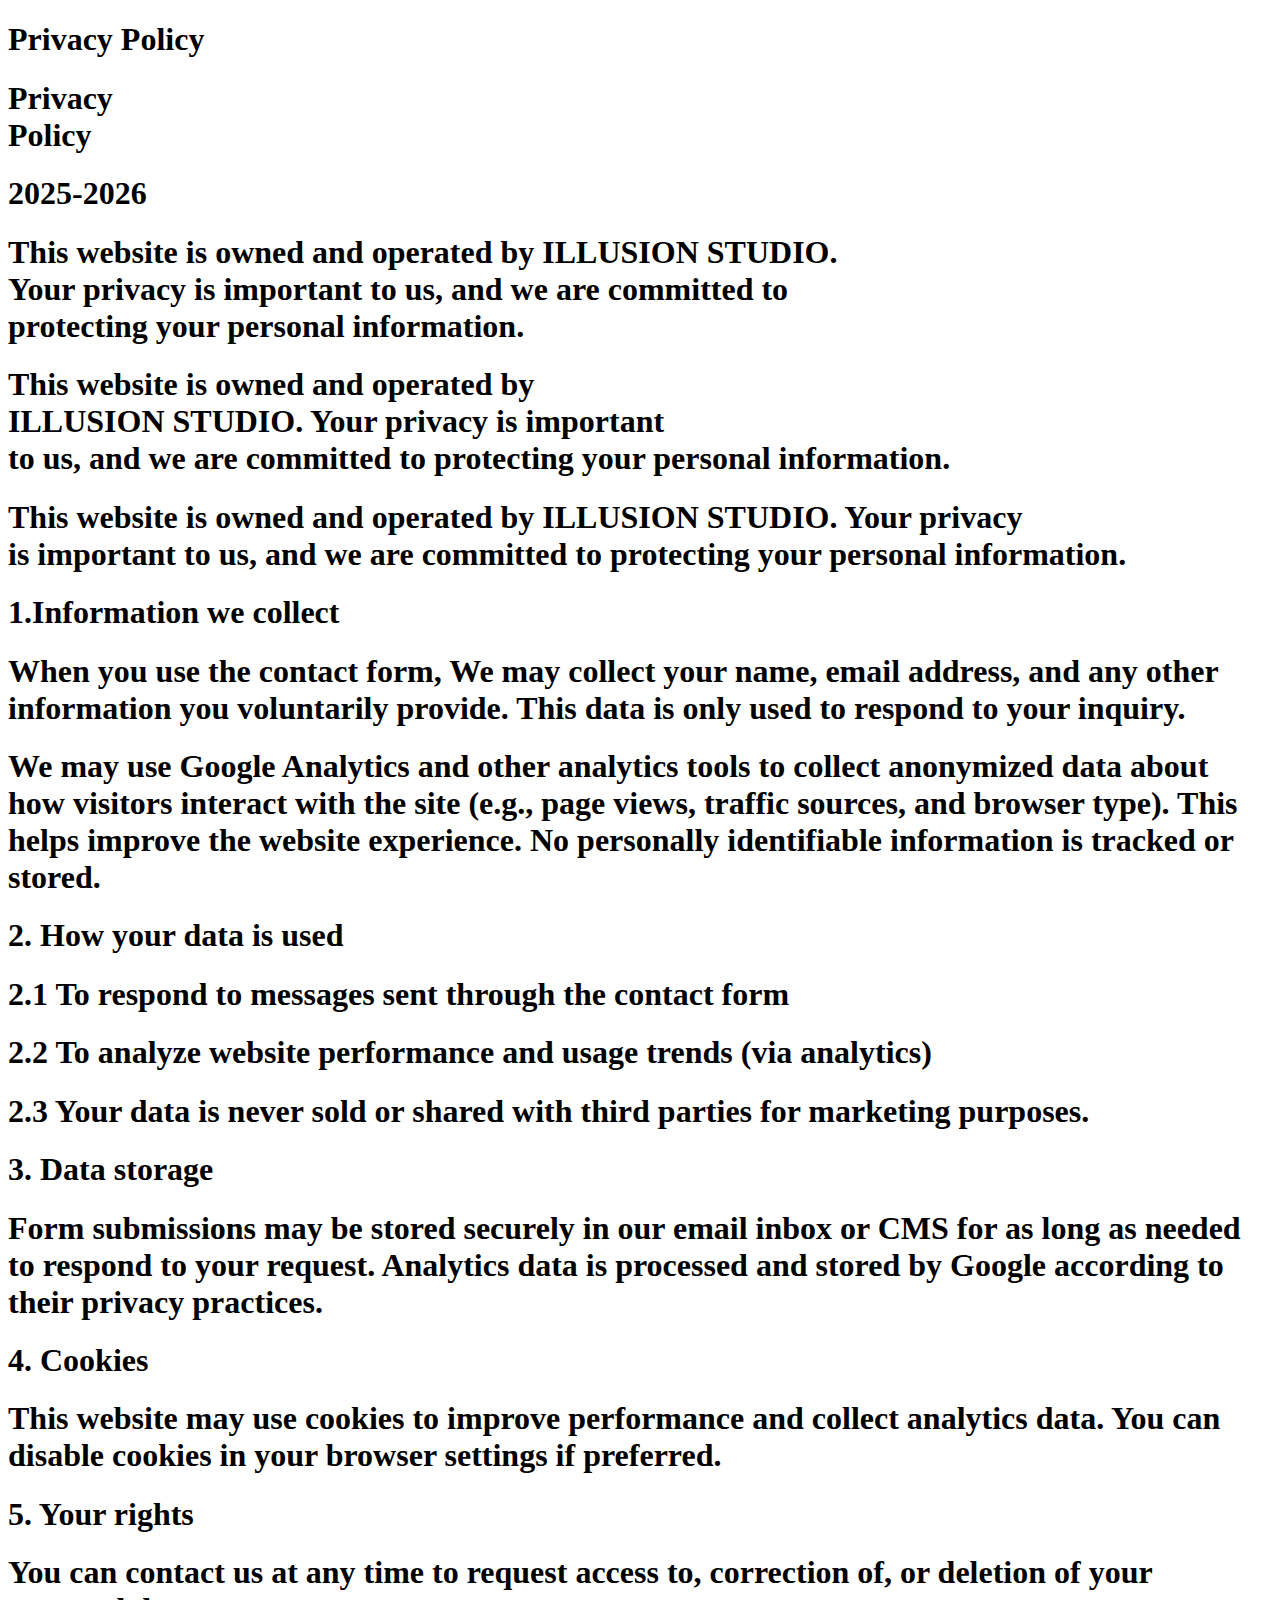
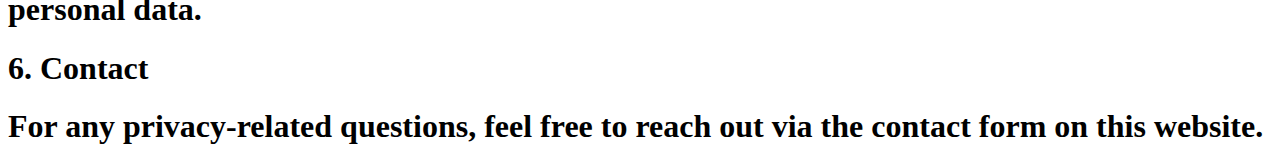
<file: privacy-policy.html>
<!DOCTYPE html>

<html data-wf-domain="illusiondemo.webflow.io" data-wf-page="69693b671e49b88c62a67503" data-wf-site="69693b671e49b88c62a6750b" data-wf-status="1" lang="en">
    <head>
        <meta charset="utf-8"/>
        <title>Privacy policy</title>
        <meta content="Privacy policy" property="og:title"/>
        <meta content="Privacy policy" property="twitter:title"/>
        <meta content="width=device-width, initial-scale=1" name="viewport"/>
        <meta content="Webflow" name="generator"/>
        <link href="https://cdn.prod.website-files.com/69693b671e49b88c62a6750b/css/illusiondemo.webflow.shared.99abac3f1.css" rel="stylesheet" type="text/css" integrity="sha384-mausPx82TEw90awaLClS3kwaTOT8VuTJXpOcQvZg//oN83NwY9P7cLby1UGoxZNq" crossorigin="anonymous"/>
        <script type="text/javascript">
            !function(o, c) {
                var n = c.documentElement
                  , t = " w-mod-";
                n.className += t + "js",
                ("ontouchstart"in o || o.DocumentTouch && c instanceof DocumentTouch) && (n.className += t + "touch")
            }(window, document);
        </script>
        <link href="https://cdn.prod.website-files.com/69693b671e49b88c62a6750b/699346cf27fb807a9fc55f2b_IS%20icon%2032.png" rel="shortcut icon" type="image/x-icon"/>
        <link href="https://cdn.prod.website-files.com/69693b671e49b88c62a6750b/699346d83e21d618221294d7_IS%20icon%2033.png" rel="apple-touch-icon"/>
        <meta name="viewport" content="width=device-width,initial-scale=1,minimum-scale=1,maximum-scale=5">
        <style>
            /*selection*/
            ::selection {
                background: #E8E8E8;
                color: #121212;
                text-shadow: none;
            }

            /*hide webflow badge*/
            .w-webflow-badge {
                display: none !important;
            }

            /*preloader*/
            .preloader {
                display: flex;
            }

            .w-editor .preloader {
                display: none;
            }

            /*transitions*/
            body .transition {
                display: block
            }

            .w-editor .transition {
                display: none;
            }

            .no-scroll-transition {
                overflow: hidden;
                position: relative;
            }

            /*true 100vh*/
            .viewport {
                height: calc(var(--vh, 1vh) * 100) !important;
            }

            /*cursor*/
            body:hover .cursor {
                opacity: 1.0;
            }

            .cursor {
                pointer-events: none;
            }

            /*text smoothing*/
            text-rendering: optimizeLegibility; body {
                -webkit-font-smoothing: antialiased;
            }
        </style>
    </head>
    <body class="body-4">
        <div class="page-wrapper-policy">
            <div class="privacy-policy">
                <div class="privacy-policy-wrapper">
                    <div class="first-1">
                        <h1 class="heading-29">Privacy Policy</h1>
                        <h1 class="heading-29-mobile">
                            Privacy<br/>Policy
                        </h1>
                    </div>
                    <div class="introduction">
                        <div class="div-block-72">
                            <div class="div-block-73"></div>
                            <h1 class="smallyyss">
                                <strong class="bold-text-2">2025-2026</strong>
                            </h1>
                        </div>
                        <h1 class="heading-ss">
                            <strong class="bold-text-2">
                                This website is owned and operated by ILLUSION STUDIO.<br/>
                                Your privacy is important to us, and we are committed to<br/>protecting your personal information.
                            </strong>
                        </h1>
                        <h1 class="heading-ss-mobile">
                            <strong class="bold-text-2">
                                This website is owned and operated by<br/>
                                ILLUSION STUDIO. Your privacy is important<br/>to us, and we are committed to protecting your personal information.
                            </strong>
                        </h1>
                        <h1 class="heading-ss-mobiles">
                            <strong class="bold-text-2">
                                This website is owned and operated by ILLUSION STUDIO. Your privacy<br/>is important to us, and we are committed to protecting your personal information.
                            </strong>
                        </h1>
                    </div>
                    <div class="content-ss">
                        <div class="the-head">
                            <h1 class="heading-29ss">1.Information we collect</h1>
                        </div>
                        <div class="div-block-71">
                            <h1 class="textss">When you use the contact form, We may collect your name, email address, and any other information you voluntarily provide. This data is only used to respond to your inquiry.</h1>
                            <h1 class="textss">We may use Google Analytics and other analytics tools to collect anonymized data about how visitors interact with the site (e.g., page views, traffic sources, and browser type). This helps improve the website experience. No personally identifiable information is tracked or stored.</h1>
                        </div>
                    </div>
                    <div class="content-ss">
                        <div class="the-head">
                            <h1 class="heading-29ss">2. How your data is used</h1>
                        </div>
                        <div class="div-block-71">
                            <h1 class="textss">2.1 To respond to messages sent through the contact form</h1>
                            <h1 class="textss">2.2 To analyze website performance and usage trends (via analytics)</h1>
                            <h1 class="textss">2.3 Your data is never sold or shared with third parties for marketing purposes.</h1>
                        </div>
                    </div>
                    <div class="content-ss">
                        <div class="the-head">
                            <h1 class="heading-29ss">3. Data storage</h1>
                        </div>
                        <div class="div-block-71">
                            <h1 class="textss">Form submissions may be stored securely in our email inbox or CMS for as long as needed to respond to your request. Analytics data is processed and stored by Google according to their privacy practices.</h1>
                        </div>
                    </div>
                    <div class="content-ss">
                        <div class="the-head">
                            <h1 class="heading-29ss">4. Cookies</h1>
                        </div>
                        <div class="div-block-71">
                            <h1 class="textss">This website may use cookies to improve performance and collect analytics data. You can disable cookies in your browser settings if preferred.</h1>
                        </div>
                    </div>
                    <div class="content-ss">
                        <div class="the-head">
                            <h1 class="heading-29ss">5. Your rights</h1>
                        </div>
                        <div class="div-block-71">
                            <h1 class="textss">You can contact us at any time to request access to, correction of, or deletion of your personal data.</h1>
                        </div>
                    </div>
                    <div class="content-ss">
                        <div class="the-head">
                            <h1 class="heading-29ss">6. Contact</h1>
                        </div>
                        <div class="div-block-71">
                            <h1 class="textss">For any privacy-related questions, feel free to reach out via the contact form on this website.</h1>
                        </div>
                    </div>
                </div>
            </div>
            <div class="the-lines">
                <div class="lines-1"></div>
                <div class="lines-1"></div>
                <div class="lines-copy"></div>
                <div id="w-node-_49e2e4ae-b3be-2a11-6229-053e60d624b8-62a67503" class="lines--3"></div>
                <div class="lines"></div>
                <div class="lines"></div>
            </div>
        </div>
        <script src="https://d3e54v103j8qbb.cloudfront.net/js/jquery-3.5.1.min.dc5e7f18c8.js?site=69693b671e49b88c62a6750b" type="text/javascript" integrity="sha256-9/aliU8dGd2tb6OSsuzixeV4y/faTqgFtohetphbbj0=" crossorigin="anonymous"></script>
        <script src="https://cdn.prod.website-files.com/69693b671e49b88c62a6750b/js/webflow.schunk.ff560088e0bd9e74.js" type="text/javascript" integrity="sha384-cEbwBly6SQ1GQaV7P9BWHyDPCeUI5dhXU22CKlbvPwO8zIPPi/av+CbzZqwavg/K" crossorigin="anonymous"></script>
        <script src="https://cdn.prod.website-files.com/69693b671e49b88c62a6750b/js/webflow.751e0867.6551f58fa950fc60.js" type="text/javascript" integrity="sha384-1dzC0J/1cXneCALthyqDxwNOGMQVz5u79cgPYtq+trc8svQGAEjWtfOWQQilgE8m" crossorigin="anonymous"></script>
        
        <!-- Lenis Script Controls -->
         <!-- Lenis Script Controls -->
        <script data-id-scroll data-autoinit="true" data-duration="1" data-orientation="vertical" data-smoothWheel="true" data-smoothTouch="false" data-touchMultiplier="1.5" data-easing="(t) => (t === 1 ? 1 : 1 - Math.pow(2, -10 * t))" data-useOverscroll="true" data-useControls="true" data-useAnchor="true" data-useRaf="true" data-infinite="false" defer src="https://cdn.prod.website-files.com/645e0e1ff7fdb6dc8c85f3a2/653b82ecf87f552a98ac66b9_lenis-master-offbrand.02.txt"></script>
    </body>
</html>
</file>
